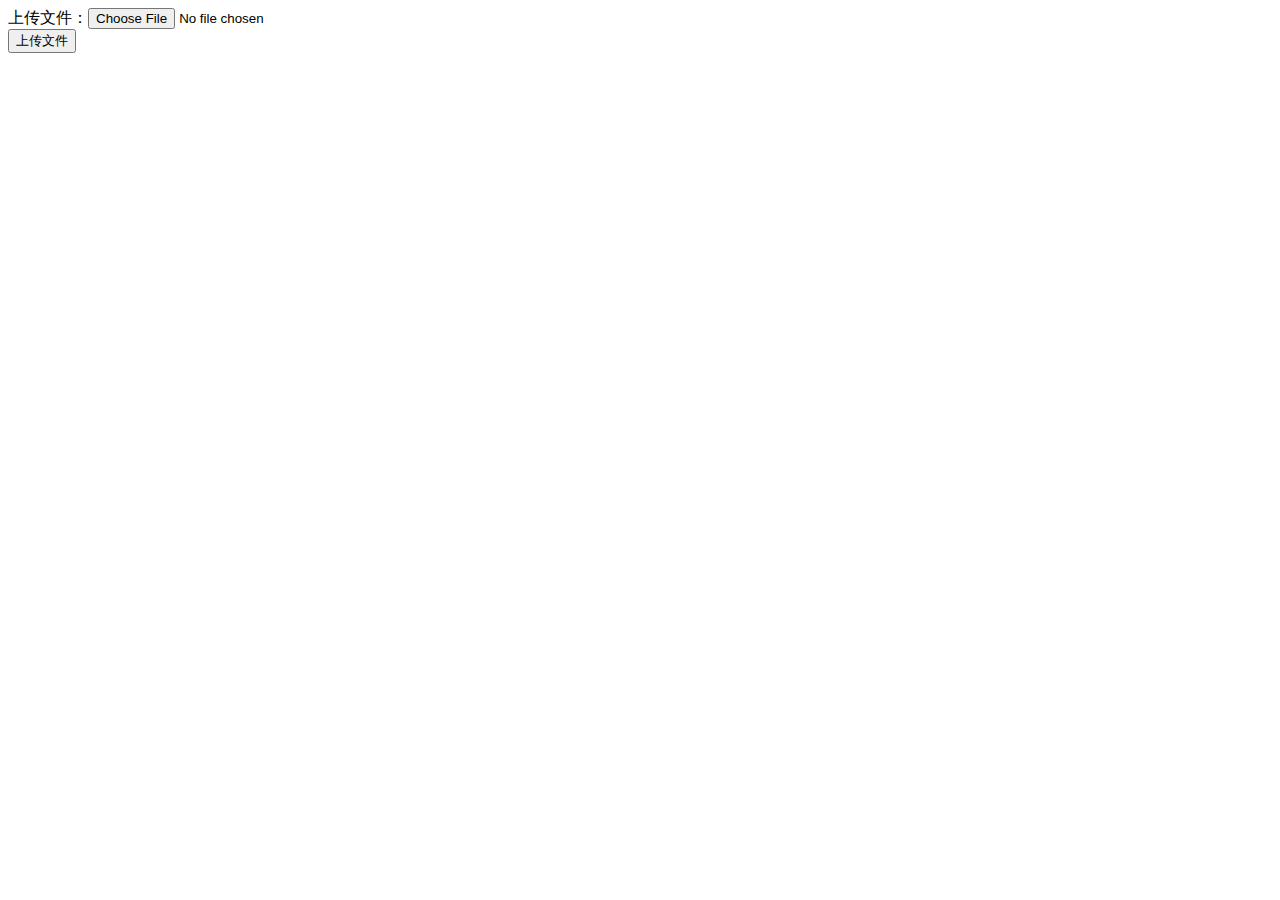
<file: PHP开发文件上传教程/index.html>
<!DOCTYPE html>
<html>
<head>
	<meta charset="utf-8">
	<title>文件上传</title>
</head>
<body>
<!-- 在操作文件上传是，这句是必不可少的，enctype="multipart/form-data"它的意思是以二进制的数据格式来传输，所以传输到你的servlet里是二进制数据 -->
<form method="POST" accept="doaction.php" enctype="multipart/form-data">
上传文件：<input type="file" name="myfile"><br/>
<input type="submit" value="上传文件">
</form>
</body>
</html>
</file>
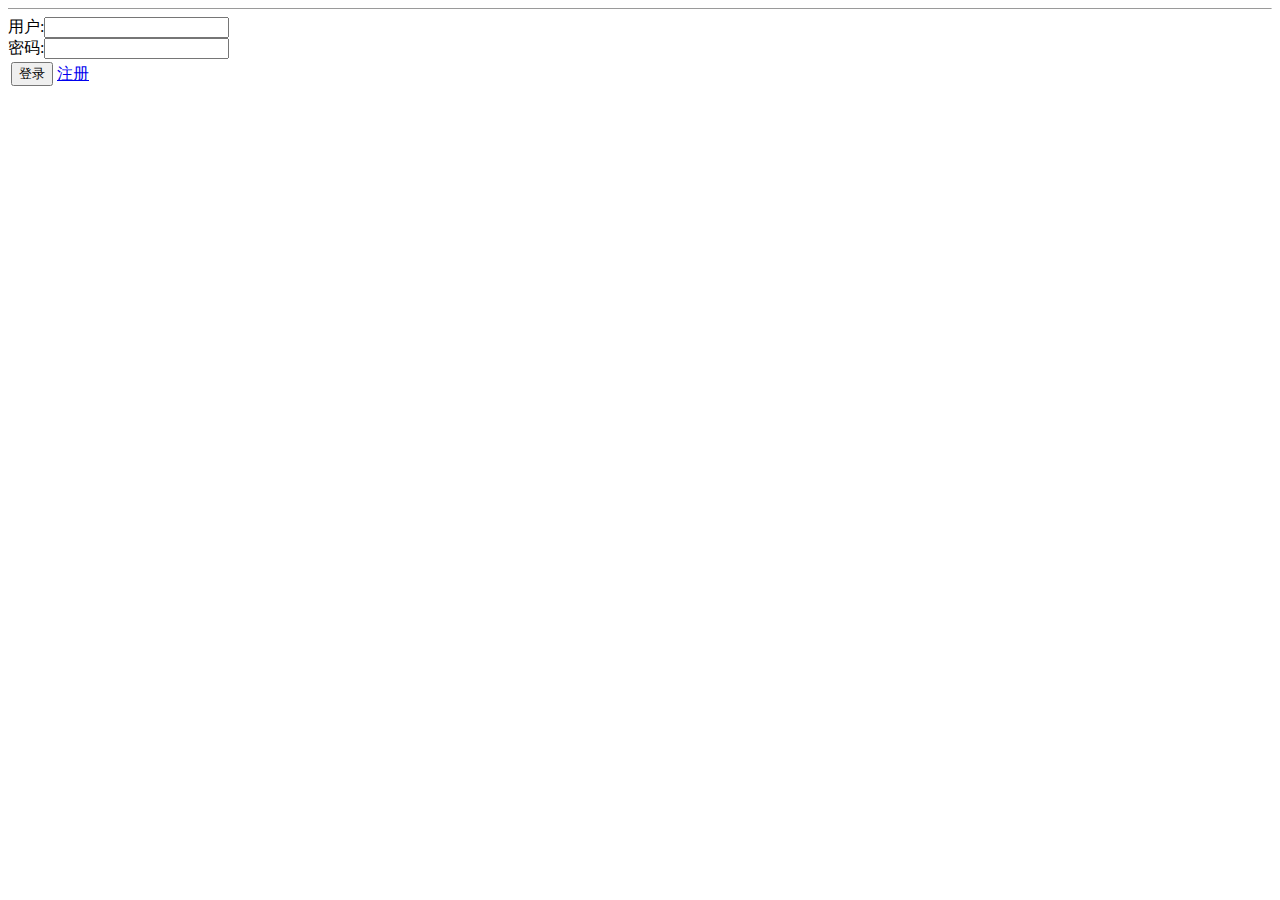
<file: login/login.html>
<!DOCTYPE html>
<html>
<head>
	<meta charset="utf-8">
	<title>Title</title>
</head>
<body>
<hr size="1">
<form method="POST" action="success.php">
	用户:<input type="text" name="username"><br/>
	密码:<input type="password" name="password"><br/>
	<table>
		<tr>
			<td><input type="submit" name="submit" value="登录"></td>
			<td><a href="./register.html">注册</a></td>
		</tr>
	</table>
</form>
</body>
</html>
</file>
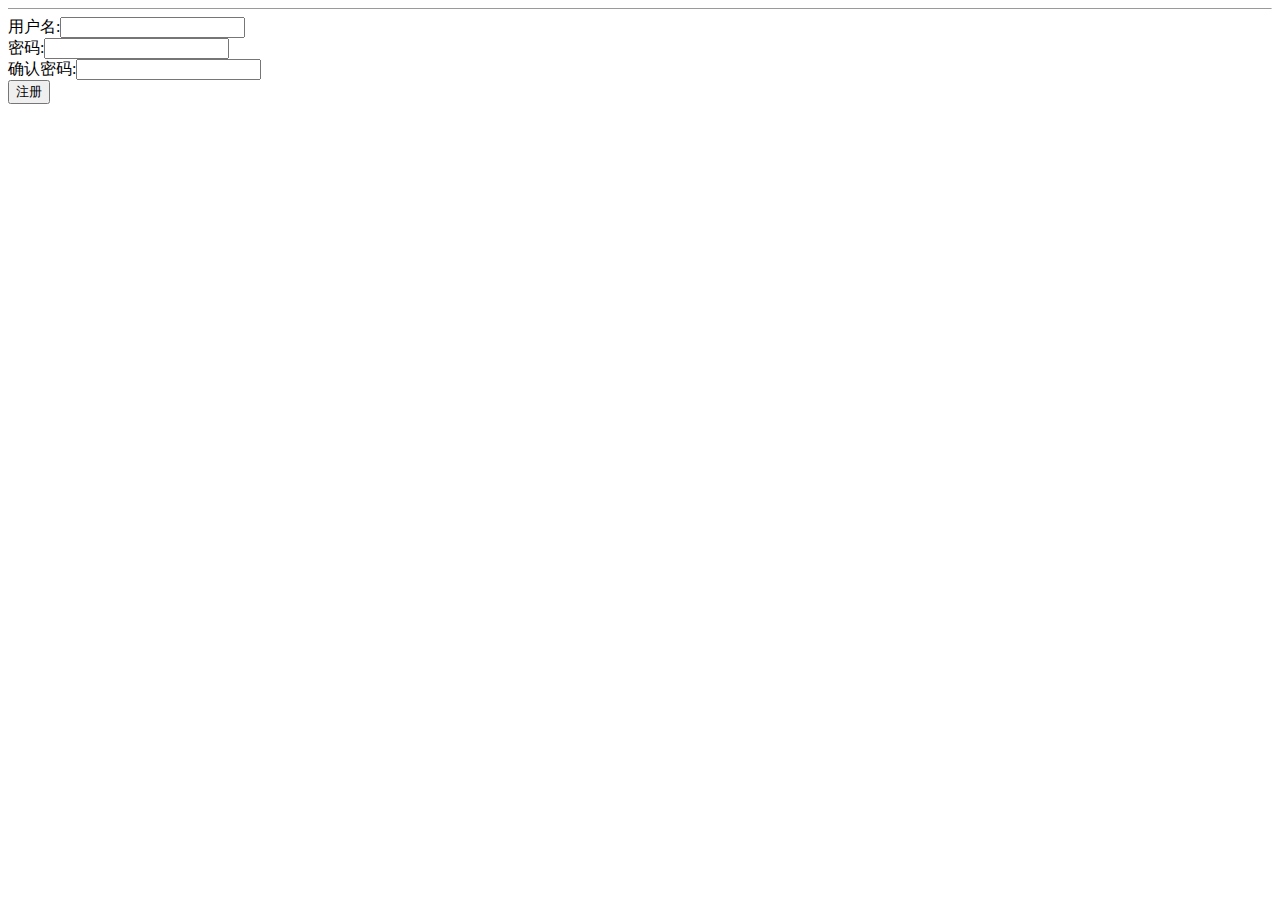
<file: login/register.html>
<!DOCTYPE html>
<html>
<head>
	<meta charset="utf-8">
	<title>注册</title>
</head>
<body>
<hr size="1">
<form action="add.php" method="POST">
	用户名:<input type="text" name="username"><br/>
	密码:<input type="text" name="password"><br/>
	确认密码:<input type="text" name="repassword"><br/>
	<input type="submit" name="register" value="注册">
</form>




</body>
</html>
</file>
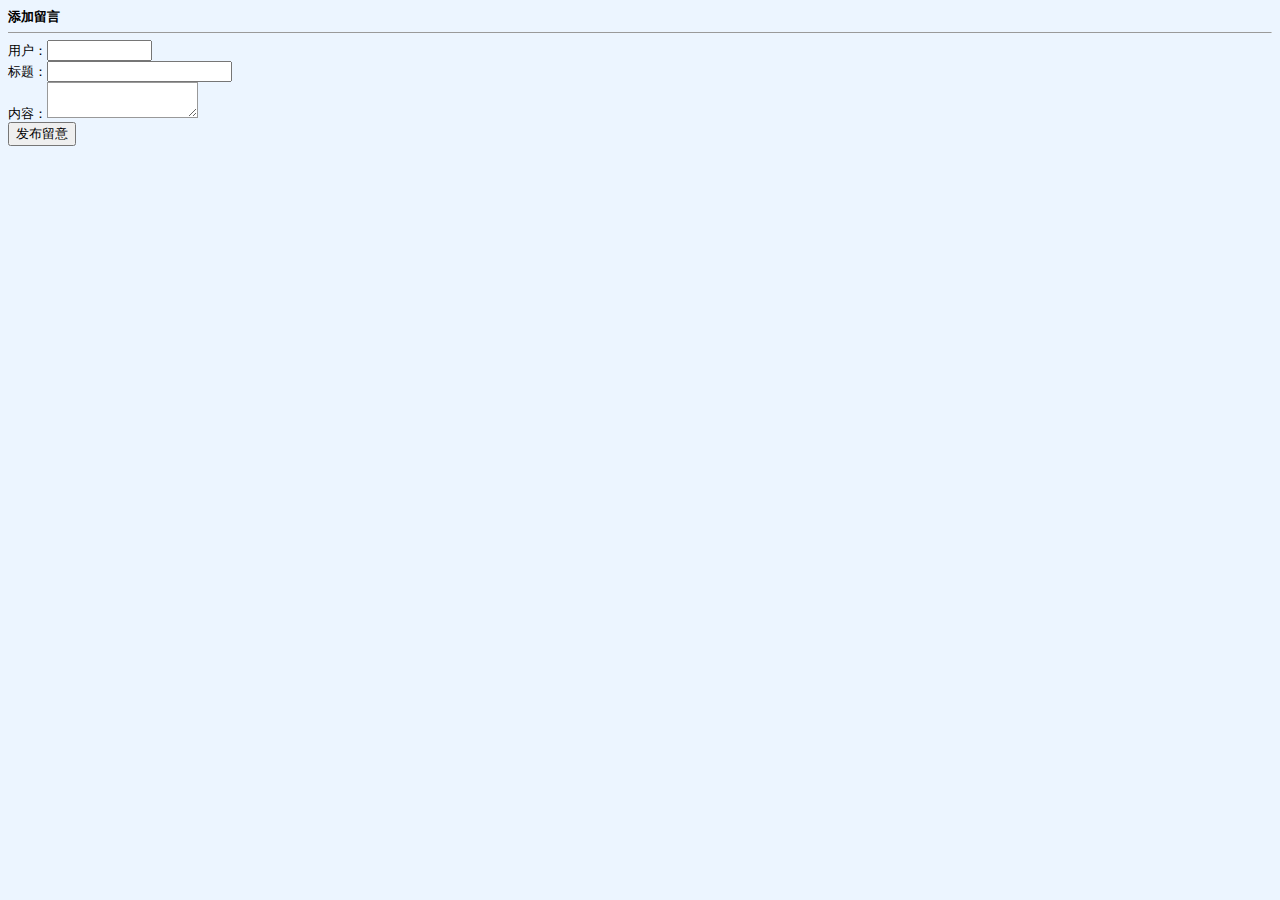
<file: PHP开发一个简单的留言板项目实战/add.html>
<!DOCTYPE html>
<html>
<head>
	<meta charset="utf-8">
	<link rel="stylesheet" type="text/css" href="css.css">
	<title>留言板</title>
	<?php include('add.php');?>
</head>
<body>
<b><a href="add.php">添加留言</a></b>
<hr size="1">
<form action="add.php" method="POST">
	用户：<input type="text" name="user" size="10"><br/>
	标题：<input type="text" name="title"><br/>
	内容：<textarea name="content"></textarea><br/>
	<input type="submit" name="submit" value="发布留意">
	
</form>
</body>
</html>
</file>
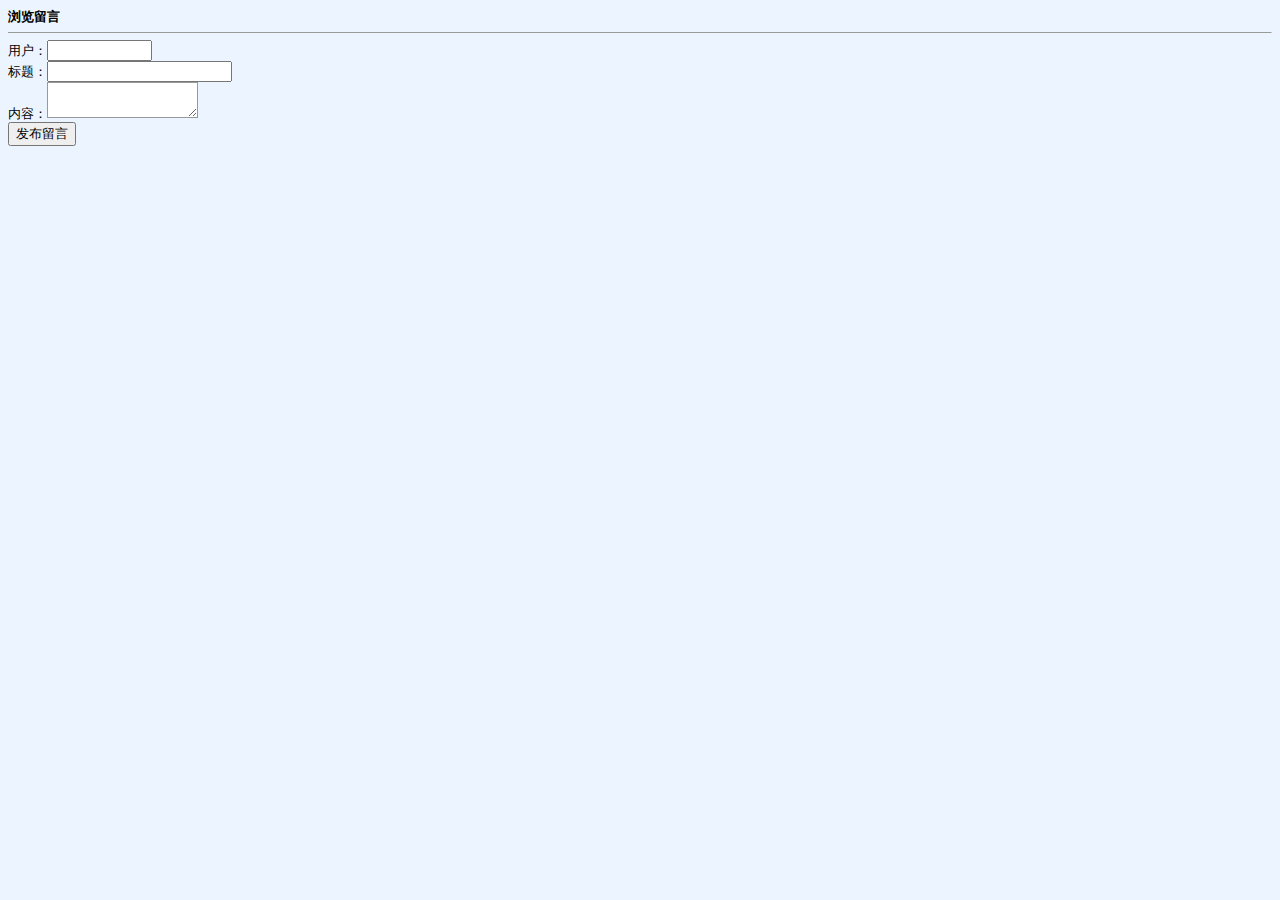
<file: PHP开发一个简单的留言板项目实战/test.html>
<!DOCTYPE html>
<html lang="en">
<head>
	<meta charset="utf-8">
	<title>Title</title>
	<link rel="stylesheet" type="text/css" href="css.css">
	<?php include("add.php"); ?>
</head>
<body>
<script type="text/javascript">
	function CheckPost() {
		if (myform.user.value == "") {
			alert('请填写用户');
			myform.user.focus();
			return false;
		}
		if (myform.title.value.length < 5) {
			alert('标题不能少于5个字符');
			myform.title.focus();
			return false;
		}
		if (myform.content.value == "") {
			alert('内容不能为空');
			myform.content.focus();
			return false;
		}
	}
</script>
<b><a href="list.php">浏览留言</a></b>
<hr size="1">
<form action="add.php" method="POST" name="myform" onsubmit="return CheckPost();">
	用户：<input type="text" name="user" size="10"><br/>
	标题：<input type="text" name="title"><br/>
	内容：<textarea name="content"></textarea><br/>
	<input type="submit" name="submit" value="发布留言">
</form>

</body>
</html>
</file>
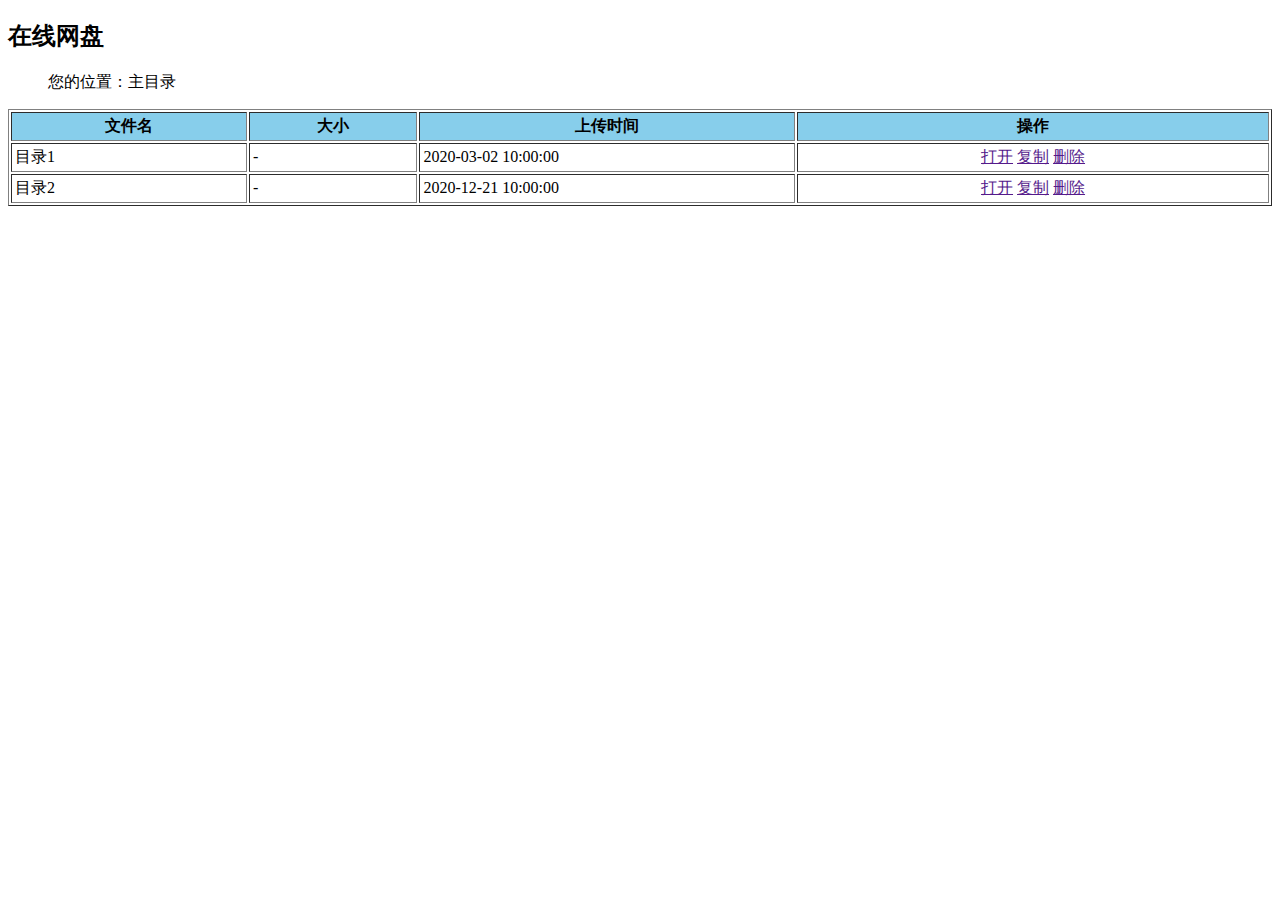
<file: PHP通过数据库实现在线网盘管理文件上传下载/netdisk.html>
<!DOCTYPE html>
<html>
<head>
	<meta charset="utf-8">
	<title></title>
</head>
<body>
<h2>在线网盘</h2>
<dir>
	您的位置：主目录
</dir>
<table border="1" cellpadding="3" cellpadding="0" width="100%">
	<tr bgcolor="skyblue">
		<th>文件名</th>
		<th>大小</th>
		<th width="30%">上传时间</th>
		<th>操作</th>
	</tr>
	<tr>
		<td>目录1</td>
		<td>-</td>
		<td>2020-03-02 10:00:00</td>
		<td align="center">
			<a href="">打开</a>
			<a href="">复制</a>
			<a href="">删除</a>
		</td>
	</tr>
	<tr>
		<td>目录2</td>
		<td>-</td>
		<td>2020-12-21 10:00:00</td>
		<td align="center">
			<a href="">打开</a>
			<a href="">复制</a>
			<a href="">删除</a>
		</td>
	</tr>
	
</table>
</body>
</html>
</file>
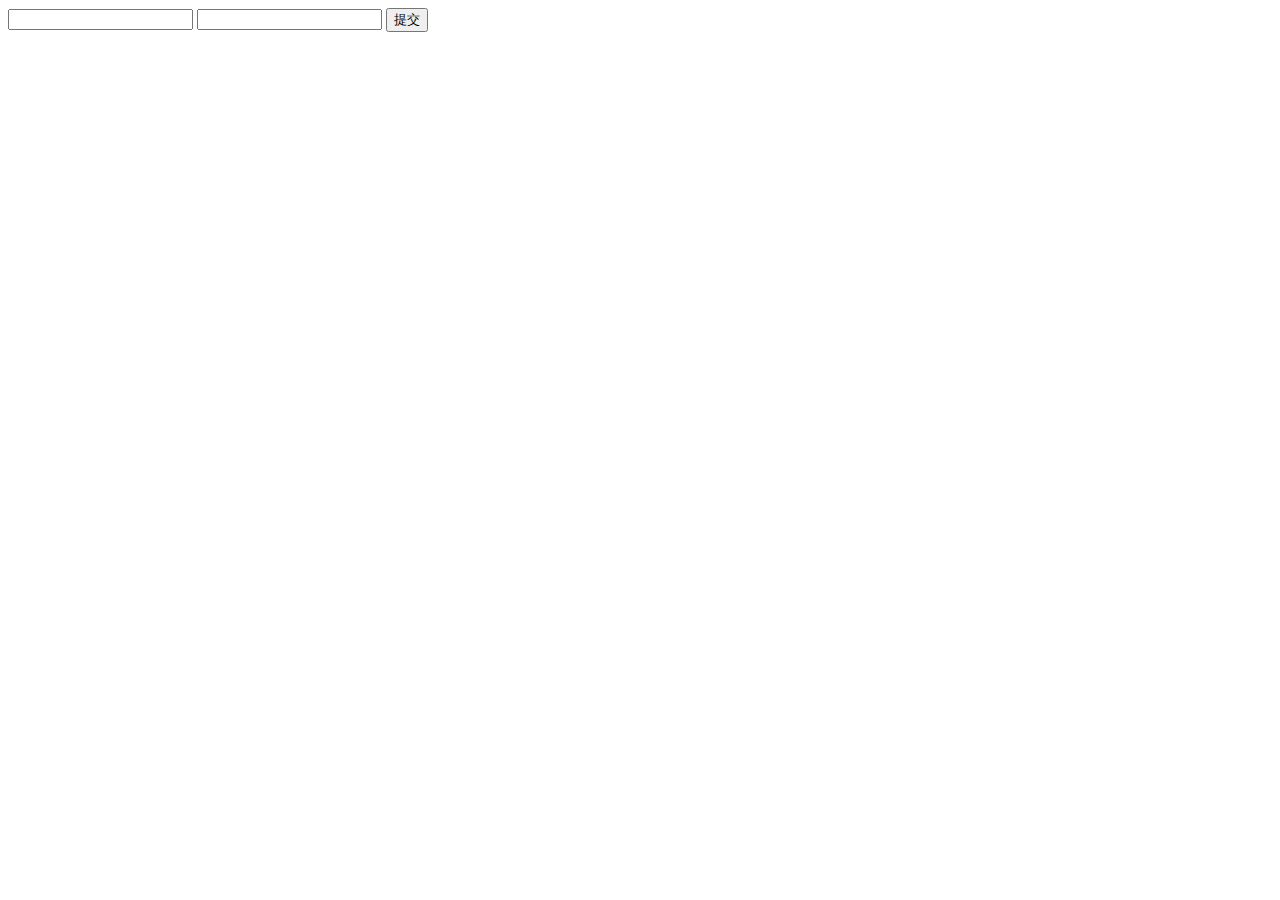
<file: security/session/session.html>
<!DOCTYPE html>
<html>
<head>
	<meta charset="utf-8">
	<title>session</title>
</head>
<body>
<form action="session.php" method="POST">
	<input type="text" name="username">
	<input type="text" name="password">
	<input type="submit" value="提交">
</form>
</body>
</html>
</file>
<file: PHP开发一个简单的留言板项目实战/css.css>
td {
	line-height: 16pt;
	font-size: 10pt;
	font-family: 'Verdana', 'Arial', "Helvetica", "sans-serif";
}

a:link {
	text-decoration: none;
	color: #000000;
}

body {
	font-size: 10pt;
	line-height: 13pt;
	background-color: #ECF5FF;
}

textarea {
	font-size: 8pt;
	font-family: "Verdana", "Arial", "Helvetica", "sans-serif";
	border: 1px solid #999999;
	padding: 5px;
}

form {
	margin: 0px;
	padding: 0px;
}

.textdrow {
	color: #666666;
	filter: drop-shadow(color=white, OffX=1, OffY=1, Positive=1);
}

.p {
	text-indent: 24px;
}
</file>
